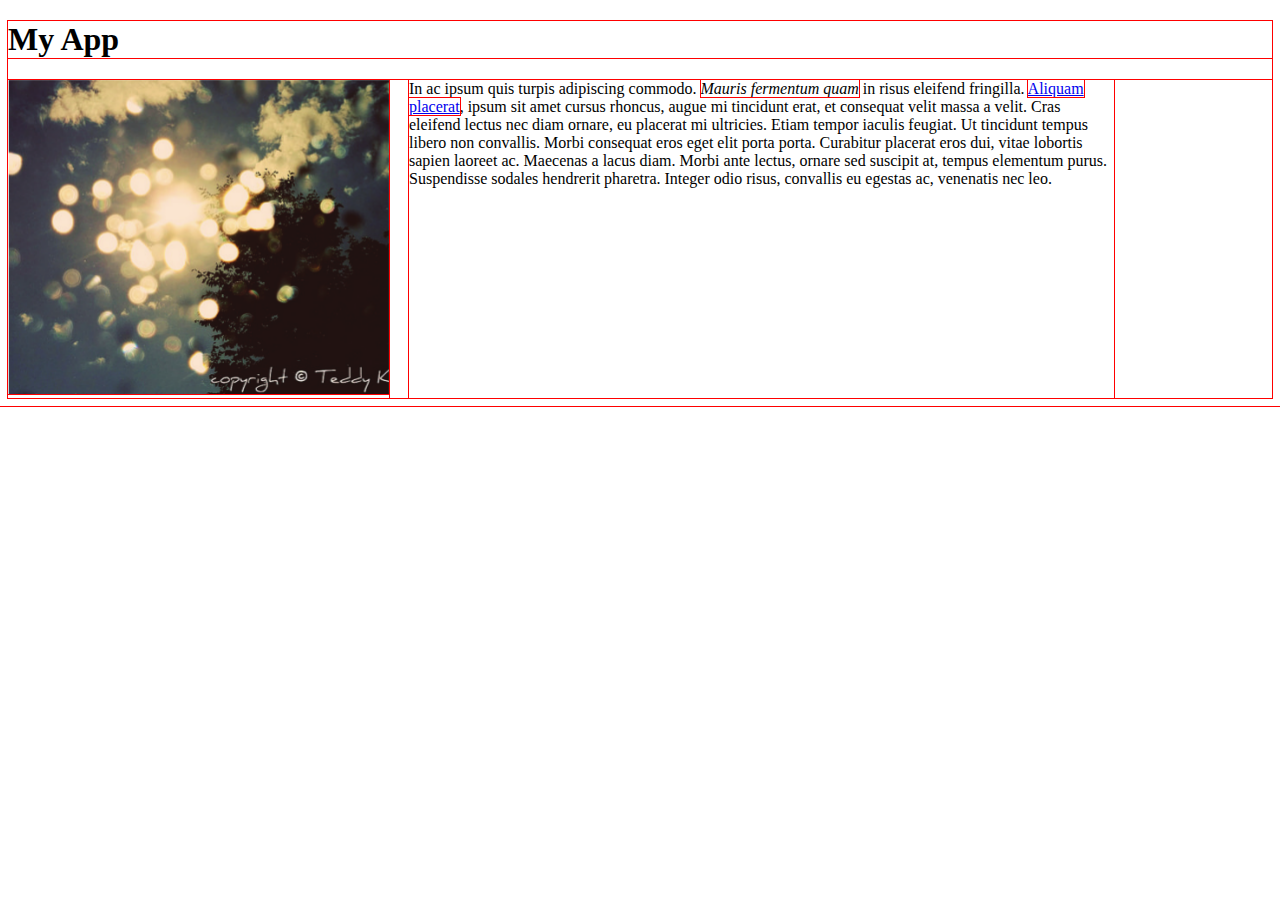
<file: html/portfolio/framework/index.html>
<!DOCTYPE html>
<html>
<head>
	<link rel="stylesheet" type="text/css" href="style.css">
	<title>My Favorite App</title>
</head>
<body>
	<h1 class="title">My App</h1>
	<div class="app">
		<div class="screenshot" style="margin-right: 20px;"><img src="images/app.png" alt="bokeh"></div>
		<div class="description">In ac ipsum quis turpis adipiscing commodo. <em>Mauris fermentum quam</em> in risus eleifend fringilla. <a href="#">Aliquam placerat</a>, ipsum sit amet cursus rhoncus, augue mi tincidunt erat, et consequat velit massa a velit. Cras eleifend lectus nec diam ornare, eu placerat mi ultricies. Etiam tempor iaculis feugiat. Ut tincidunt tempus libero non convallis. Morbi consequat eros eget elit porta porta. Curabitur placerat eros dui, vitae lobortis sapien laoreet ac. Maecenas a lacus diam. Morbi ante lectus, ornare sed suscipit at, tempus elementum purus. Suspendisse sodales hendrerit pharetra. Integer odio risus, convallis eu egestas ac, venenatis nec leo.</div>
	</div>
</body>
</html>
</file>
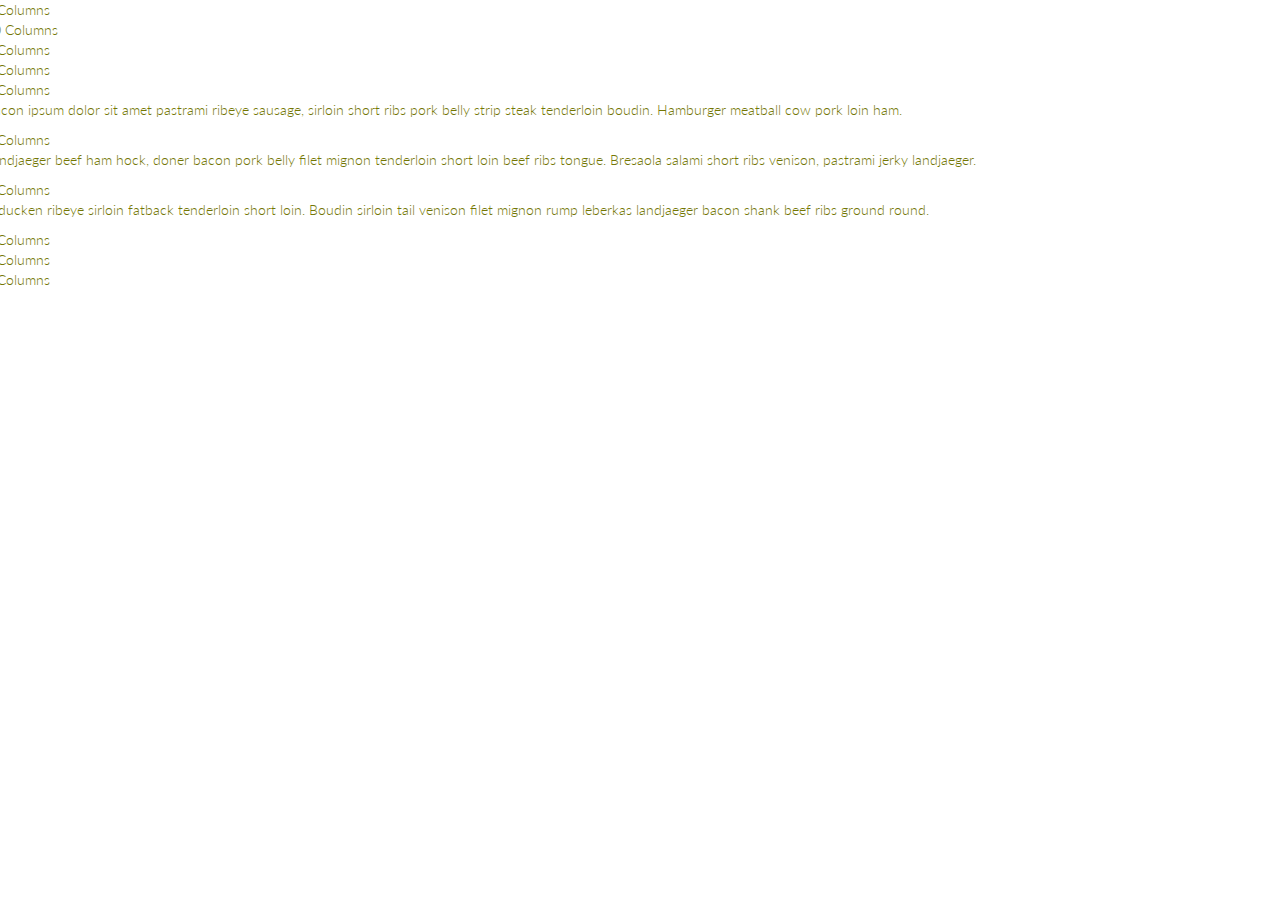
<file: html/portfolio/framework/test.html>
<!DOCTYPE html>
<html>
<head>
  <meta charset="utf-8">
  <link href='http://fonts.googleapis.com/css?family=Indie+Flower' rel='stylesheet' type='text/css'>
  <link rel="stylesheet" src="//normalize-css.googlecode.com/svn/trunk/normalize.css">
  <link rel="stylesheet" href="css/bootstrap.min.css">
  <script src="js/bootstrap.min.js"></script>
  <link rel="stylesheet" href="css/style.css">
  <link href='http://fonts.googleapis.com/css?family=Lato:100,300' rel='stylesheet' type='text/css'>
  <title>Framework Test Page</title>
</head>
<body>
  <div class="grid">
    <div class="row">
      <div class="col-2">2 Columns</div>
      <div class="col-10">10 Columns</div>
    </div>
    <div class="row">
      <div class="col-3">3 Columns</div>
      <div class="col-9">9 Columns</div>
    </div>
    <div class="row">
      <div class="col-4">4 Columns
      <p>Bacon ipsum dolor sit amet pastrami ribeye sausage, sirloin short ribs pork belly strip steak tenderloin boudin.  Hamburger meatball cow pork loin ham.</p></div>
      <div class="col-4">4 Columns
      <p>Landjaeger beef ham hock, doner bacon pork belly filet mignon tenderloin short loin beef ribs tongue. Bresaola salami short ribs venison, pastrami jerky landjaeger.</p></div>
      <div class="col-4">4 Columns
      <p>urducken ribeye sirloin fatback tenderloin short loin. Boudin sirloin tail venison filet mignon rump leberkas landjaeger bacon shank beef ribs ground round.</p></div>
    </div>
    <div class="row">
      <div class="col-3">3 Columns</div>
      <div class="col-6">6 Columns</div>
      <div class="col-3">3 Columns</div>
    </div>
  </div>
</body>
</html>
</file>
<file: html/portfolio/framework/style.css>
* {
   outline: 1px solid red !important;
}

* {
    -webkit-box-sizing: border-box;
    -moz-box-sizing: border-box;
    -ms-box-sizing: border-box;
    box-sizing: border-box;
} 

.screenshot {
	max-width: 460px;
}

.description {
	max-width: 705px;
}

.app {
    display: flex;
}
</file>
<file: html/portfolio/framework/css/style.css>
/*
* {
    border: 1px solid red !important;
}
*/

body {
	font-family: 'Lato', sans-serif;
	color: #747704;
	font-weight: 300;
}

.text-muted {
	color: #BCBBBB;
}

.text-thin {
	font-weight: 100;
}

.spacer {
	margin-top:20px;
}

hr {
	height:5px;
	background-color: #BCBBBB;
}
</file>
